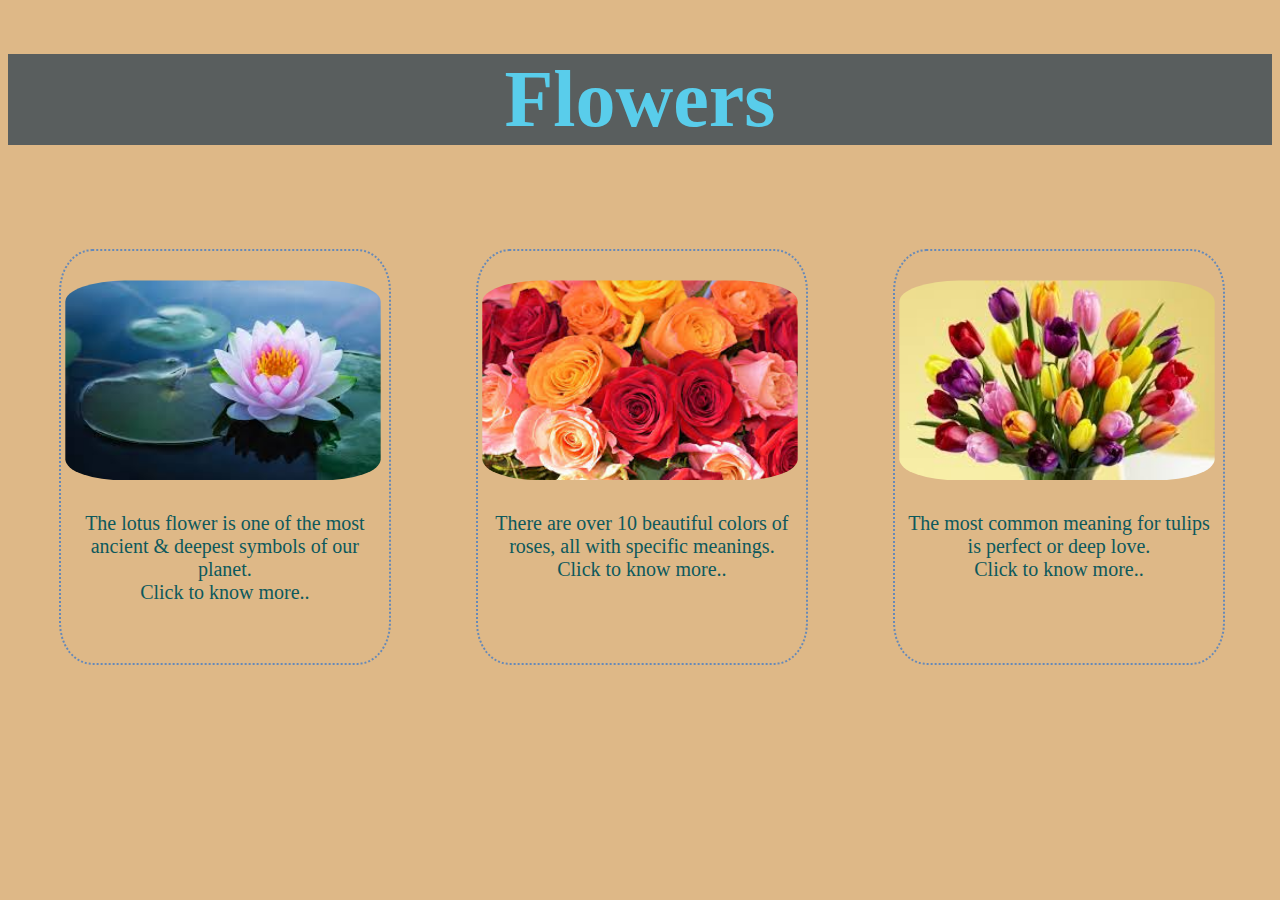
<file: index.html>
<!DOCTYPE html>
<html>
    <head>
        <title>Flowers</title>
        <link rel="stylesheet" href="flowerstyle.css"/>
    </head>
    <body>
        <h1>Flowers</h1>
        <div class="slider">
            <a href="lotus.html"><figure id="slider1">
                <img class="mySlides" id="lotus" src="Images/lotus.jpg" onclick="currentDiv(1);">
                <figcaption>The lotus flower is one of the most ancient & deepest symbols of our planet.
                    <br>Click to know more..</figcaption>
            </figure></a>
            <a href="rose.html"><figure id="slider2">
                <img class="mySlides" id="rose" src="Images/rose.jpg" onclick="currentDiv(2);">
                <figcaption>There are over 10 beautiful colors of roses, all with specific meanings.
                    <br>Click to know more..</figcaption>
            </figure></a>
            <a href="tulip.html"><figure id="slider3">
                <img class="mySlides" id="tulip" src="Images/tulip.jpg" onclick="currentDiv(3);">
                <figcaption>The most common meaning for tulips is perfect or deep love.
                    <br>Click to know more..</figcaption>
            </figure></a>
        </div>
        <script>
            function currentDiv(n) {
              showDivs(slideIndex = n);
            }
            
            function showDivs(n) {
              var i;
              var x = document.getElementsByClassName("mySlides");
              var dots = document.getElementsByClassName("demo");
              if (n > x.length) {slideIndex = 1}
              if (n < 1) {slideIndex = x.length}
              for (i = 0; i < x.length; i++) {
                x[i].style.display = "none";
              }
              for (i = 0; i < dots.length; i++) {
                dots[i].className = dots[i].className.replace(" w3-opacity-off", "");
              }
              x[slideIndex-1].style.display = "block";
              dots[slideIndex-1].className += " w3-opacity-off";
            }
            </script>
                    
    </body>
</html>
</file>
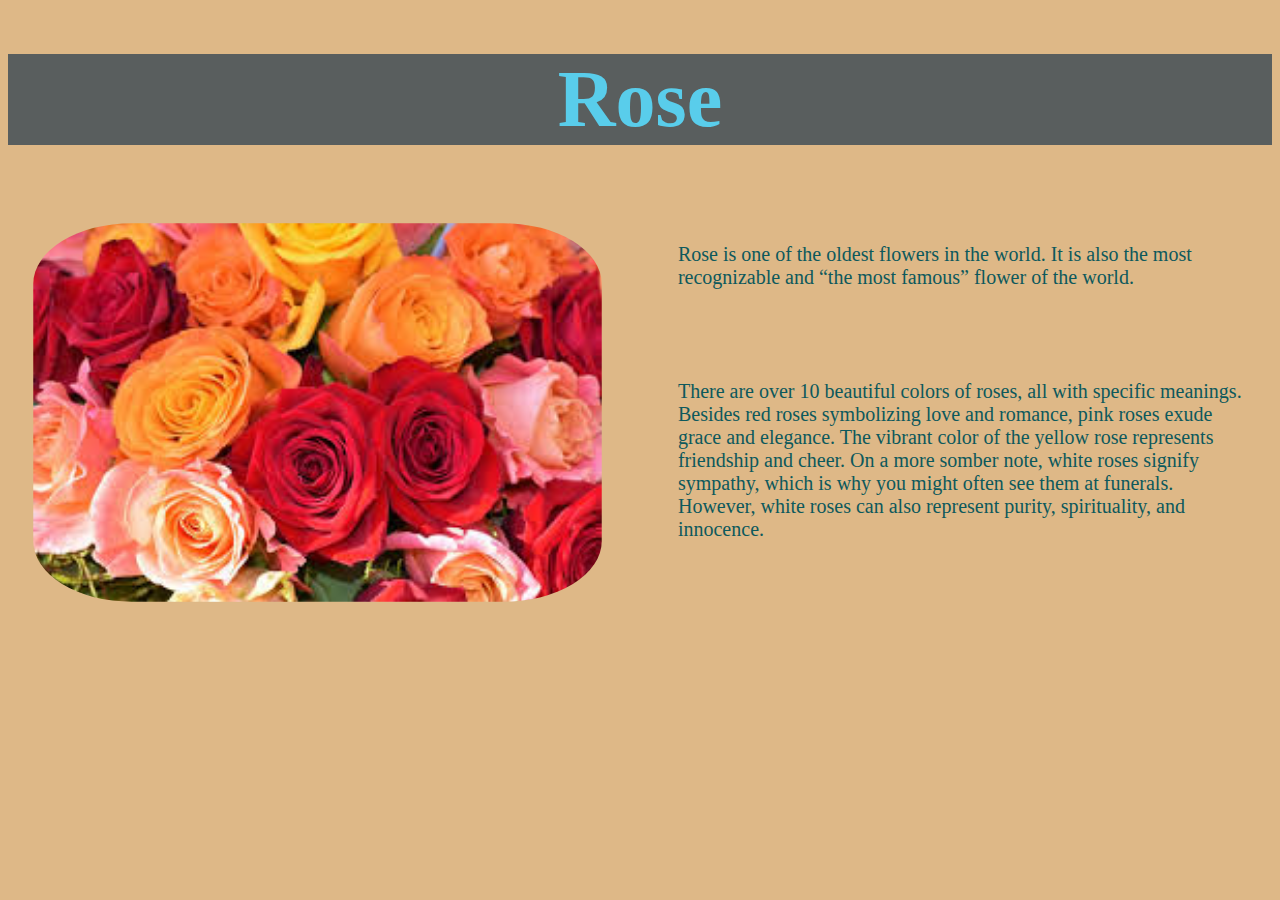
<file: rose.html>
<!DOCTYPE html>
<html>
    <head>
        <title>Rose</title>
        <link rel="stylesheet" href="flowerstyle.css"/>
    </head>
    <body>
        <h1>Rose</h1>
        <img src="Images/rose.jpg"/>
        <p>Rose is one of the oldest flowers in the world. It is also the most recognizable and “the most famous” flower of the world.</p>
        <p>There are over 10 beautiful colors of roses, all with specific meanings. Besides red roses symbolizing love and romance, pink roses exude grace and elegance. The vibrant color of the yellow rose represents friendship and cheer. On a more somber note, white roses signify sympathy, which is why you might often see them at funerals. However, white roses can also represent purity, spirituality, and innocence.</p>
    </body>
</html>
</file>
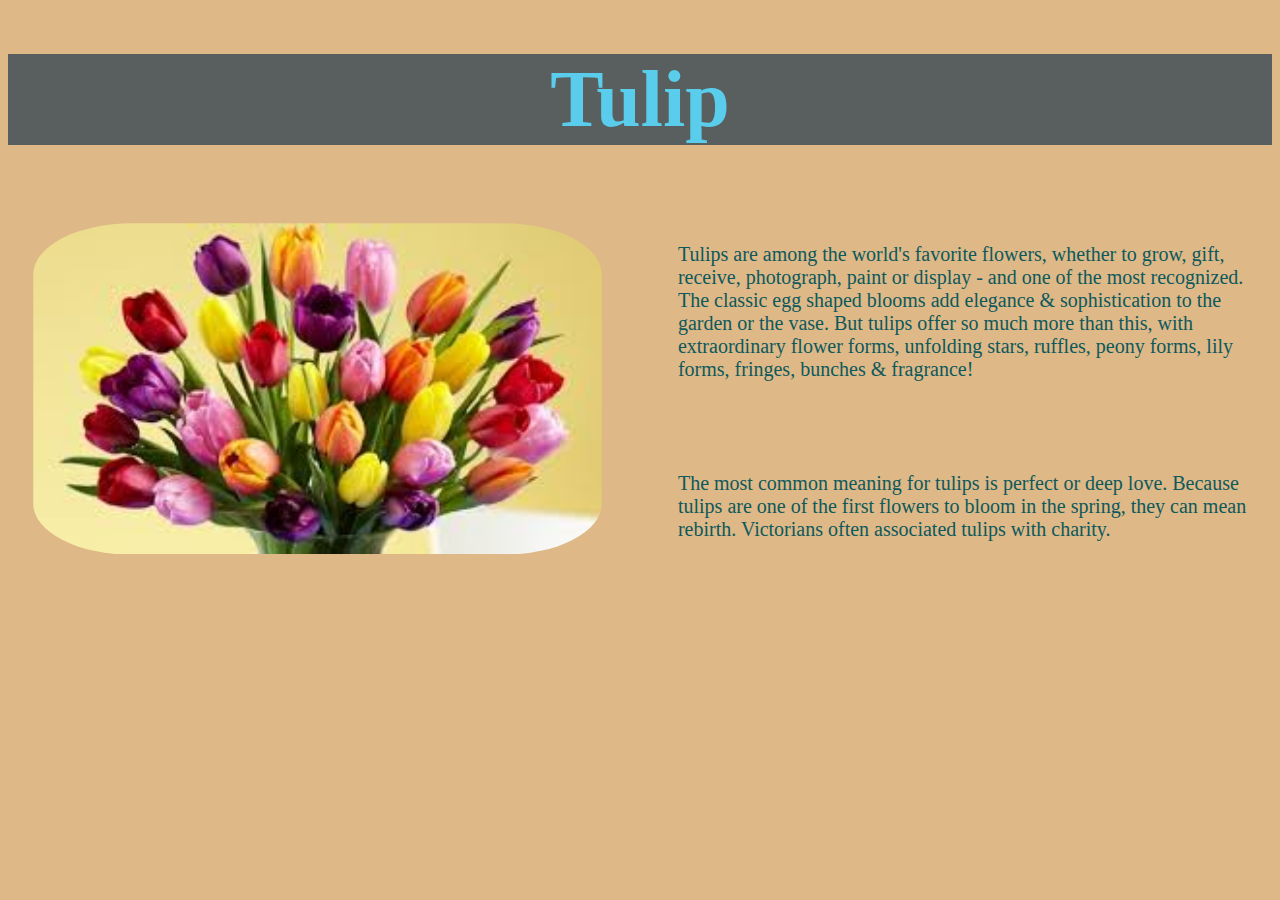
<file: tulip.html>
<!DOCTYPE html>
<html>
    <head>
        <title>Tulip</title>
        <link rel="stylesheet" href="flowerstyle.css"/>
    </head>
    <body>
        <h1>Tulip</h1>
        <img src="Images/tulip.jpg"/>
        <p>Tulips are among the world's favorite flowers, whether to grow, gift, receive, photograph, paint or display - and one of the most recognized. The classic egg shaped blooms add elegance & sophistication to the garden or the vase. But tulips offer so much more than this, with extraordinary flower forms, unfolding stars, ruffles, peony forms, lily forms, fringes, bunches & fragrance!</p>
        <p>The most common meaning for tulips is perfect or deep love. Because tulips are one of the first flowers to bloom in the spring, they can mean rebirth. Victorians often associated tulips with charity.</p>
    </body>
</html>
</file>
<file: flowerstyle.css>
body{
    background-color:burlywood;
}
h1{
    font-size: 80px;
    color:rgb(89, 205, 235);
    background-color: rgb(89, 94, 94);
    font-family:cursive;
    text-align:center;
}
img{
    padding:2%;
    width:45%;
    float:left;
    border-radius:20%;
}
p{
    color:rgb(13, 89, 92);
    font-size:20px;
    width:45%;
    padding:2%;
    font-family: cursive;
    float:right;
}
.slider{
    width:100%;
}
#slider1,#slider2,#slider3{
    width:25%;
    height:auto;
    float:left;
    margin:2%;
    padding:2%;
}
.slider img{
    width:100%;
    height:200px;
    float:left;
    padding:10% 2%;
}
.slider figcaption{
    color:rgb(13, 89, 92);
    font-size:20px;
    font-family:cursive;
    text-align:center;   
    width: 100%;
    height:400px;
    padding:2%;
    border-radius:10%;
    border:2px dotted rgb(102, 137, 184);
    margin:auto;

}
</file>
